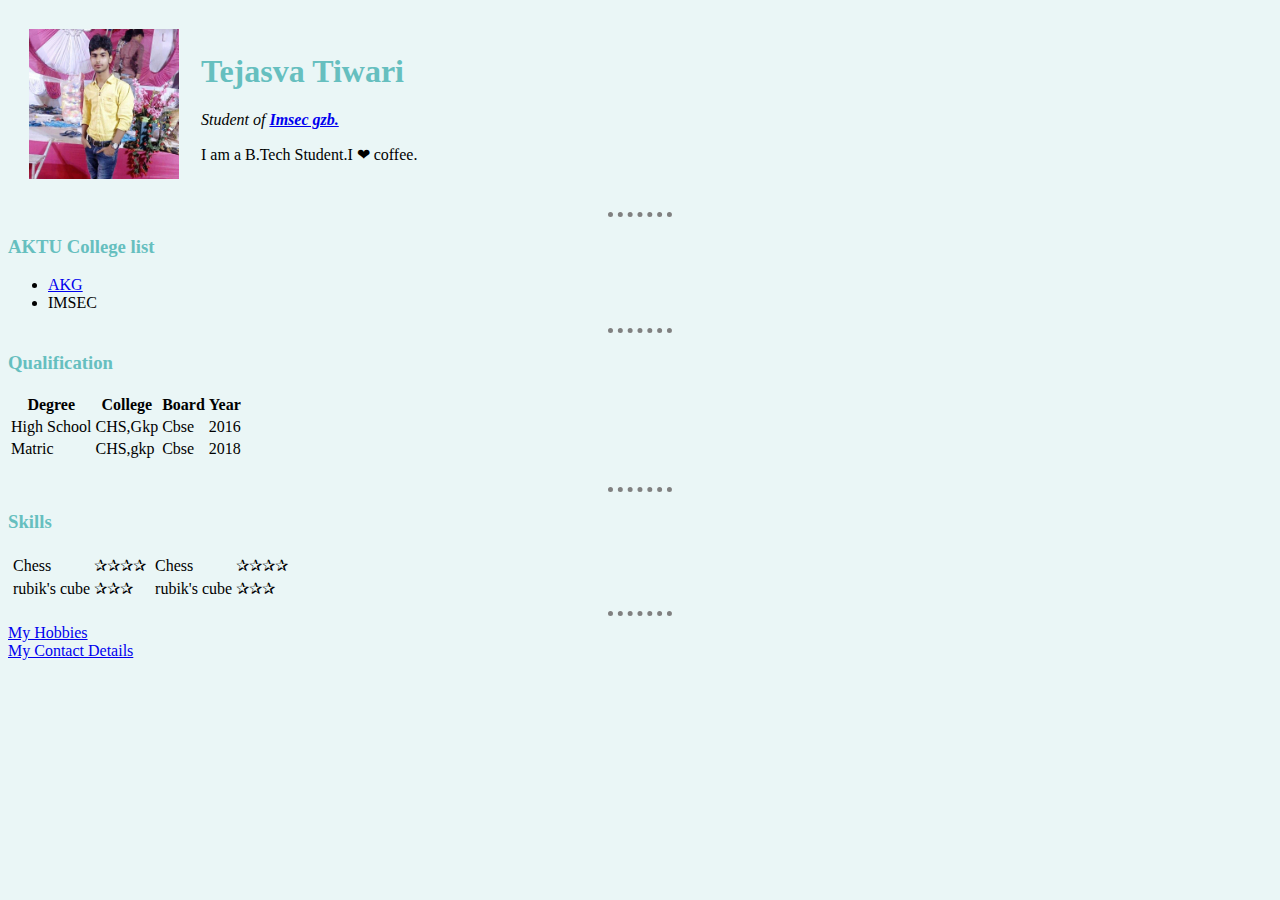
<file: index.html>
<!DOCTYPE html>
<html>
  <head>
    <meta charset="utf-8">
    <title>Tejasva's Personal Site</title>
    <link rel="stylesheet" href="css/style.css">
  </head>
  <body style="background-color:#EAF6F6">
       <table cellspacing="20">
            <tr>
                <td><img src="image/prash.jpg" alt="Tejasva profile picture"></td>
                <td>  <h1>Tejasva Tiwari</h1>
                  <p><em>Student of <strong><a href="http://www.imsec.ac.in/">Imsec gzb.</a></strong> </em></p>
                  <p>I am a B.Tech Student.I ❤ coffee.</p></td>
            </tr>
       </table>


      <hr>
      <h3>AKTU College list</h3>
      <ul>
          <li><a href="https://www.akg.com/">AKG</a></li>
          <li>IMSEC</li>
      </ul>
      <hr>
      <h3>Qualification</h3>
      <table >
            <thead>
                <tr>
                    <th>Degree</th>
                    <th>College</th>
                    <th>Board</th>
                    <th>Year</th>
                </tr>
            </thead>
            <tbody>
                 <tr>
                    <td>High School</td>
                    <td>CHS,Gkp</td>
                    <td>Cbse</td>
                    <td>2016</td>
                 </tr>
                 <tr>
                    <td>Matric</td>
                    <td>CHS,gkp</td>
                    <td>Cbse</td>
                    <td>2018</td>
                 </tr>
            </tbody>
            <tfoot>

            </tfoot>
      </table>
      <br>
      <hr>
      <h3>Skills</h3>
      <table cellspacing="1">
           <tr>
             <td>
                <table cellspacing="2">
                   <tr>
                     <td>Chess</td>
                     <td>✰✰✰✰</td>
                   </tr>
                   <tr>
                      <td>rubik's cube</td>
                      <td>✰✰✰</td>
                   </tr>
               </table>
             </td>
             <td>
               <table cellspacing="2" >
                  <tr>
                    <td>Chess</td>
                    <td>✰✰✰✰</td>
                  </tr>
                  <tr>
                     <td>rubik's cube</td>
                     <td>✰✰✰</td>
                  </tr>
               </table>
             </td>
           </tr>
      </table>





      <hr>
      <a href="hobbies.html">My Hobbies</a>
      <br>
      <a href="contact-me.html">My Contact  Details</a>
  </body>

</html>
</file>
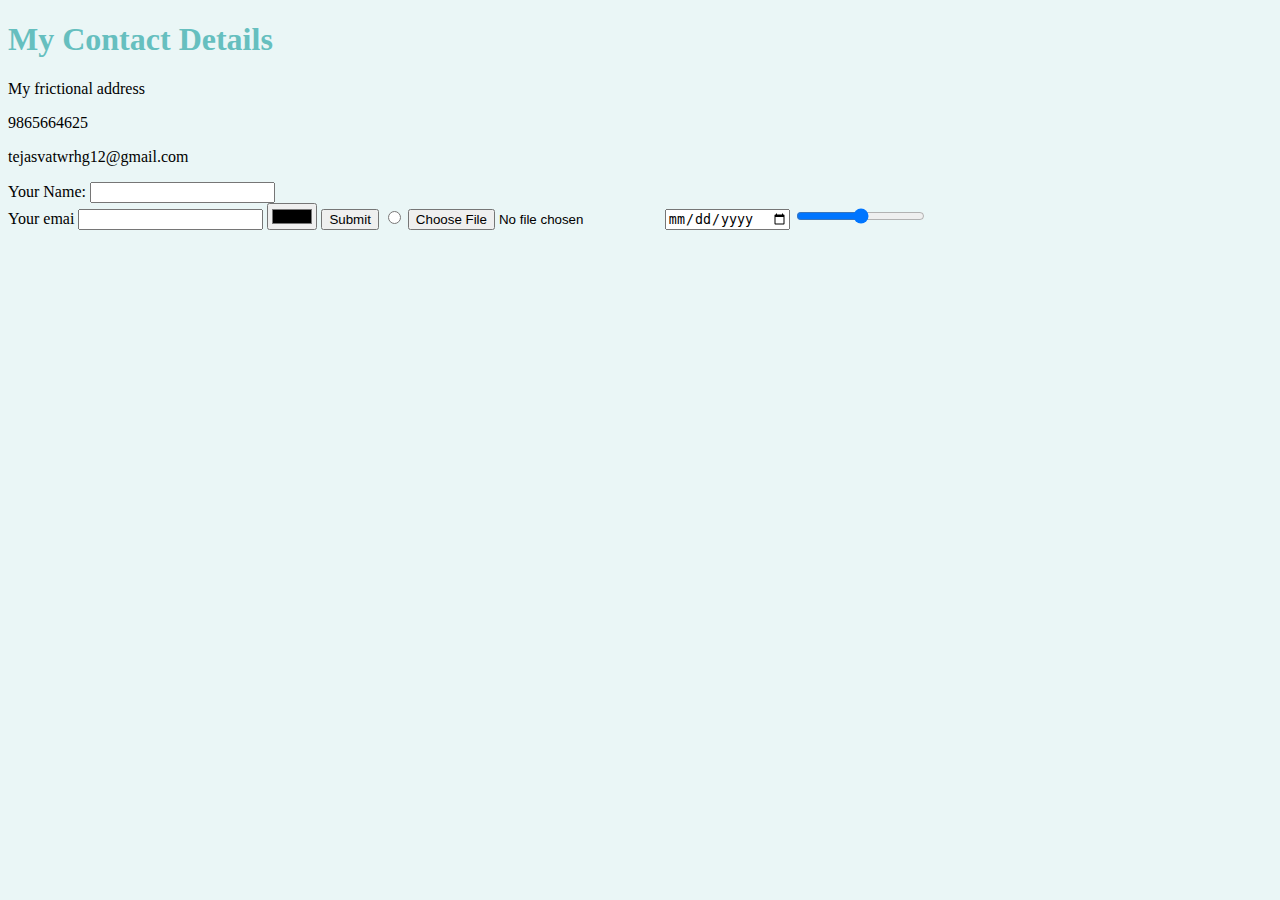
<file: contact-me.html>
<!DOCTYPE html>
<html >
  <head>
    <meta charset="utf-8">
    <title>contact me</title>
    <link rel="stylesheet" href="css/style.css">
  </head>
  <body>
       <h1>My Contact Details</h1>
       <p>My frictional address</p>
       <p>9865664625</p>
       <p>tejasvatwrhg12@gmail.com</p>
       <form  action="index.html" method="post">
            <label >Your Name:</label>
            <input type="text" name="" value=""><br>
            <label>Your emai</label>
            <input type="email" name="Your emai" value="">
            <input type="color" name="" value="">
            <input type="submit">
            <input type="radio" name="" value="">
            <input type="file" name="" value="">
            <input type="date" name="" value="">
            <input type="range" name="" value="">
       </form>
  </body>
</html>
</file>
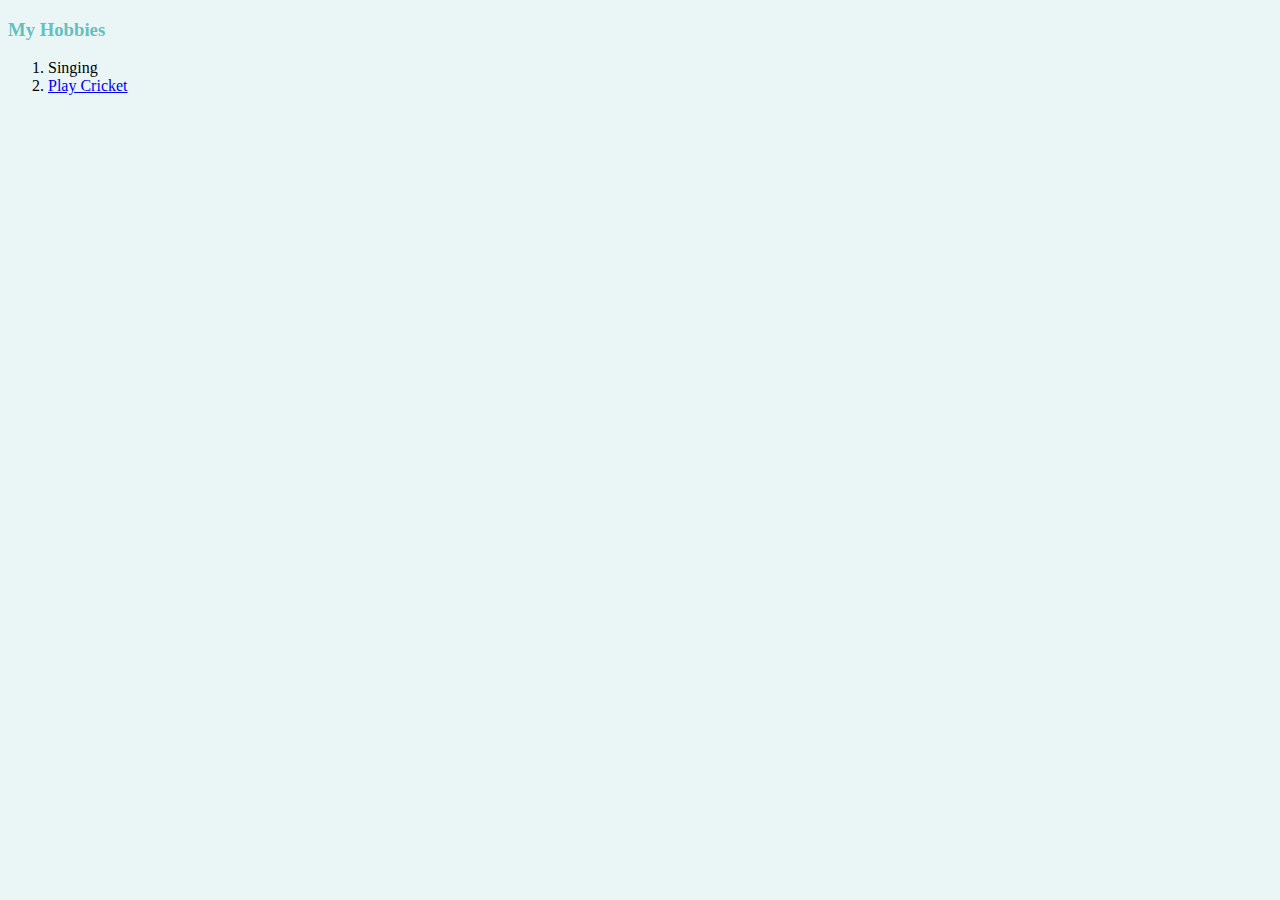
<file: hobbies.html>
<!DOCTYPE html>
<html >
  <head>
    <meta charset="utf-8">
    <title>My Hobbies</title>
    <link rel="stylesheet" href="css/style.css">
  </head>
  <body>
    <h3>My Hobbies</h3>
    <ol>
       <li>Singing</li>
       <li><a href="https://www.cricbuzz.com/">Play Cricket</a> </li>
    </ol>
  </body>
</html>
</file>
<file: css/style.css>
body {
  background-color: #EAF6F6;
}
hr {
  border-color: grey;
  border-style: dotted none none;
  border-width: 5px;
  width:5%;
}
img {
  height:150px;
  widht:150px;
}
h1 {
  color: #66BFBF;
}
h3 {
  color: #66BFBF;
}
</file>
